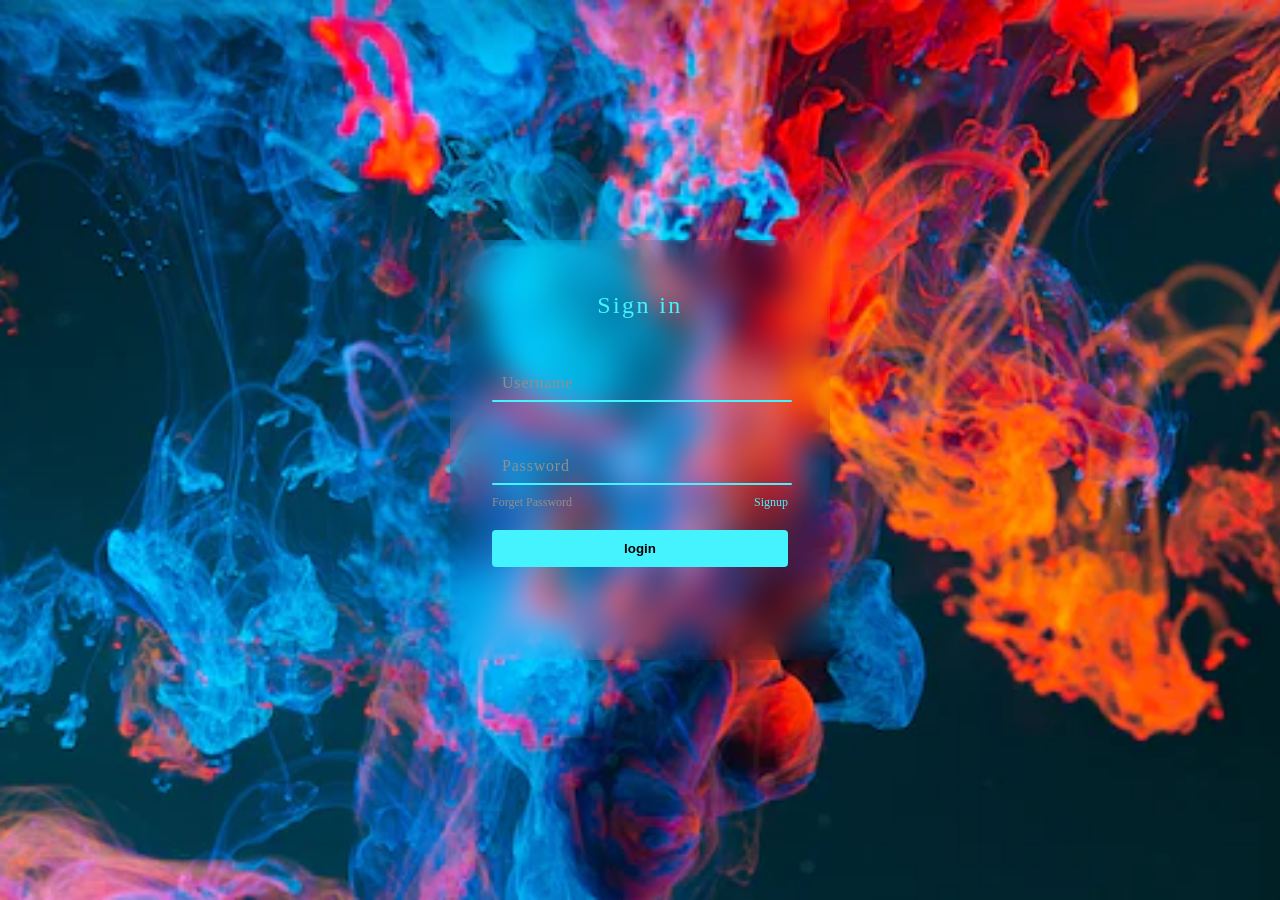
<file: index.html>
<!DOCTYPE html>
<html lang="en">
<head>
    <meta charset="UTF-8">
    <meta name="viewport" content="width=device-width, initial-scale=1.0">
    <title>animated login page</title>
    <link rel="stylesheet" type="text/css" href="mukesh.css">
</head>
<body>
    <div class="box">
        <div class="form">
            <h2>Sign in</h2>
            <div class="inputBox">
                <input type="text" required="required">
                <span>Username</span>
                <i></i>

            </div>
            <div class="inputBox">
                <input type="password" required="required">
                <span>Password</span>
                <i></i>
                
            </div>
            <div class="links">
                <a href="#">Forget Password</a>
                <a href="#">Signup</a>
            </div>
            <input type="submit" value="login">
        </div>
    </div>
</body>
</html>
</file>
<file: mukesh.css>
*{
    margin: 0px;
    padding: 0px;
    box-sizing: border-box;
    font-size: 'Poppins', sans-serfi;
}
body{
    display: flex;
    justify-content: center;
    align-items: center;
    min-height: 100vh;
    background-color: #23242a;
    background: url(1img.webp) no-repeat;
    background-size: cover;
    background-position: center;


}
.box{
    position: relative;
    width: 380px;
    height: 420px;
    background: transparent;
    border-radius: 8px;
    overflow: hidden;
    backdrop-filter: blur(15px);

}
/* .b0x::before{
    content: '';
    position: absolute;
    top: -50%;
    left: -50%;
    width: 380px;
    height: 420px;
    background: linear-gradient(0deg,transparent,#45f3ff,#45f3ff);
    transform-origin: bottom right;
    animation: animate 6s linear infinite;
}
.b0x::after{
    content: '';
    position: absolute;
    top: -50%;
    left: -50%;
    width: 380px;
    height: 420px;
    background: linear-gradient(0deg,transparent,#45f3ff,#45f3ff);
    transform-origin: bottom right;
    animation: animate 6s linear infinite;
    animation-delay: -3s;
}
@keyframes animate {
    0%{
        transform: rotate(0deg);
    }
    100%{
        transform: rotate(360deg);
    }
    
} */
.form{
    position: absolute;
    inset: 2px;
    border-radius: 8px;
    background: transparent;
    z-index: 10;
    padding: 50px 40px;
    display: flex;
    flex-direction: column;
}
.form h2{
    color: #45f3ff;
    font-weight: 500;
    text-align: center;
    letter-spacing: 0.1em;
}
.inputBox{
    position: relative;
    width: 300px;
    margin-top: 35px;
}
.inputBox input{
    position: relative;
    width: 100%;
    padding: 20px 10px 10px;
    background: transparent;
    border: none;
    outline: none;
    color: #23242a;
    font-size: 1em;
    letter-spacing: 0.05em;
    z-index: 10;
}
.inputBox span{
    position: absolute;
    left: 0;
    padding: 20px 10px 10px;
    font-size: 1em;
    color: #8f8f8f;
    pointer-events: none;
    letter-spacing: 0.05em;
    transition: 0.5s;
}
.inputBox input:valid~span,
.inputBox input:focus~span
{
    color: #45f3ff;
    transform: translateX(-10px) translateY(-34px);
    font-size: 0.75em;
}
.inputBox i{
    position: absolute;
    left: 0;
    bottom: 0;
    width: 100%;
    height: 2px;
    background: #45f3ff;
    border-radius: 4px;
    transition: 0.5s;
    pointer-events: none;
    z-index: 9;

}
.inputBox input:valid~i,
.inputBox input:focus~i{
    height: 44px;

}
.links{
    display: flex;
    justify-content: space-between;
}
.links a{
    margin: 10px 0;
    font-size: 0.75em;
    color: #8f8f8f;
    text-decoration: none;
}
.links a:hover,
.links a:nth-child(2){
    color: #45f3ff;
}
input[type="submit"]
{
    border: none;
    outline: none;
    background: #45f3ff;
    padding: 11px 25px;
    margin-top: 10px;
    border-radius: 4px;
    font-weight: 600;
    cursor: pointer;
}
input[type="submit"]:active
{
    opacity: 0.8;
}
</file>
